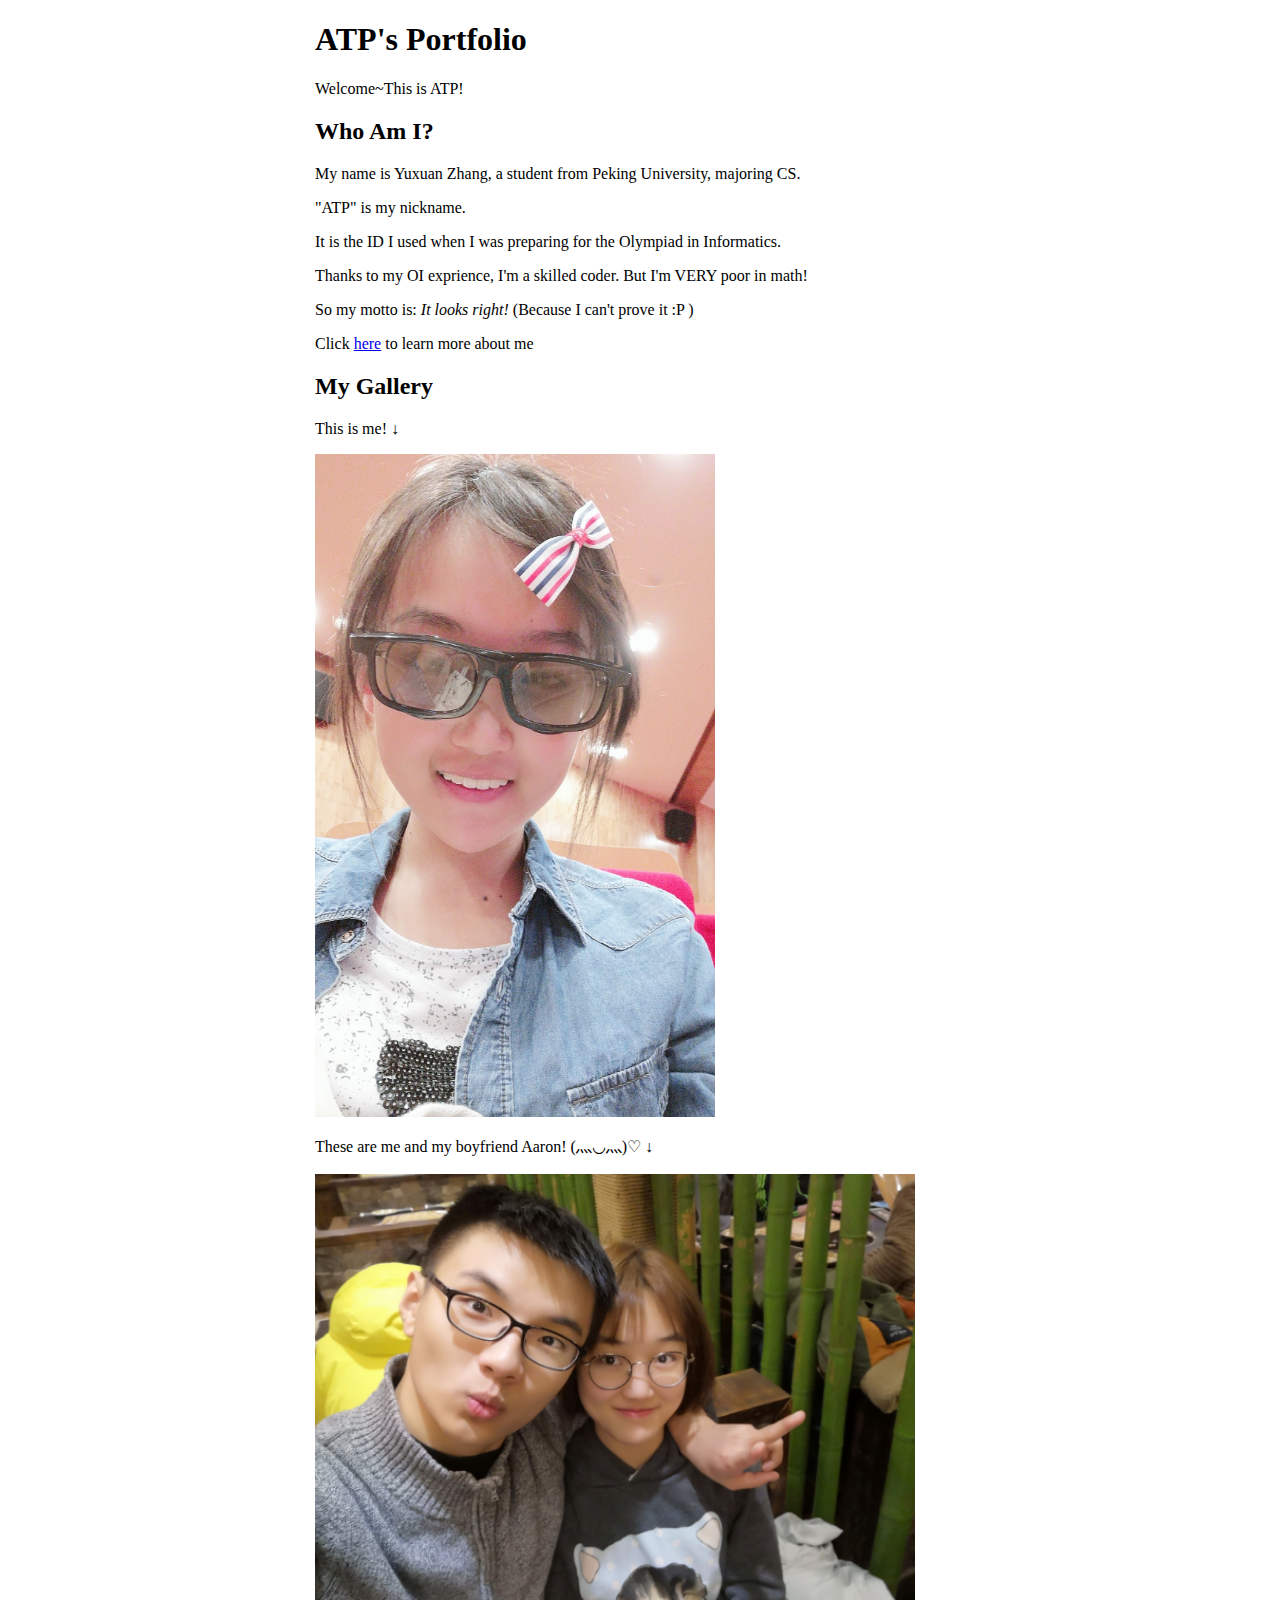
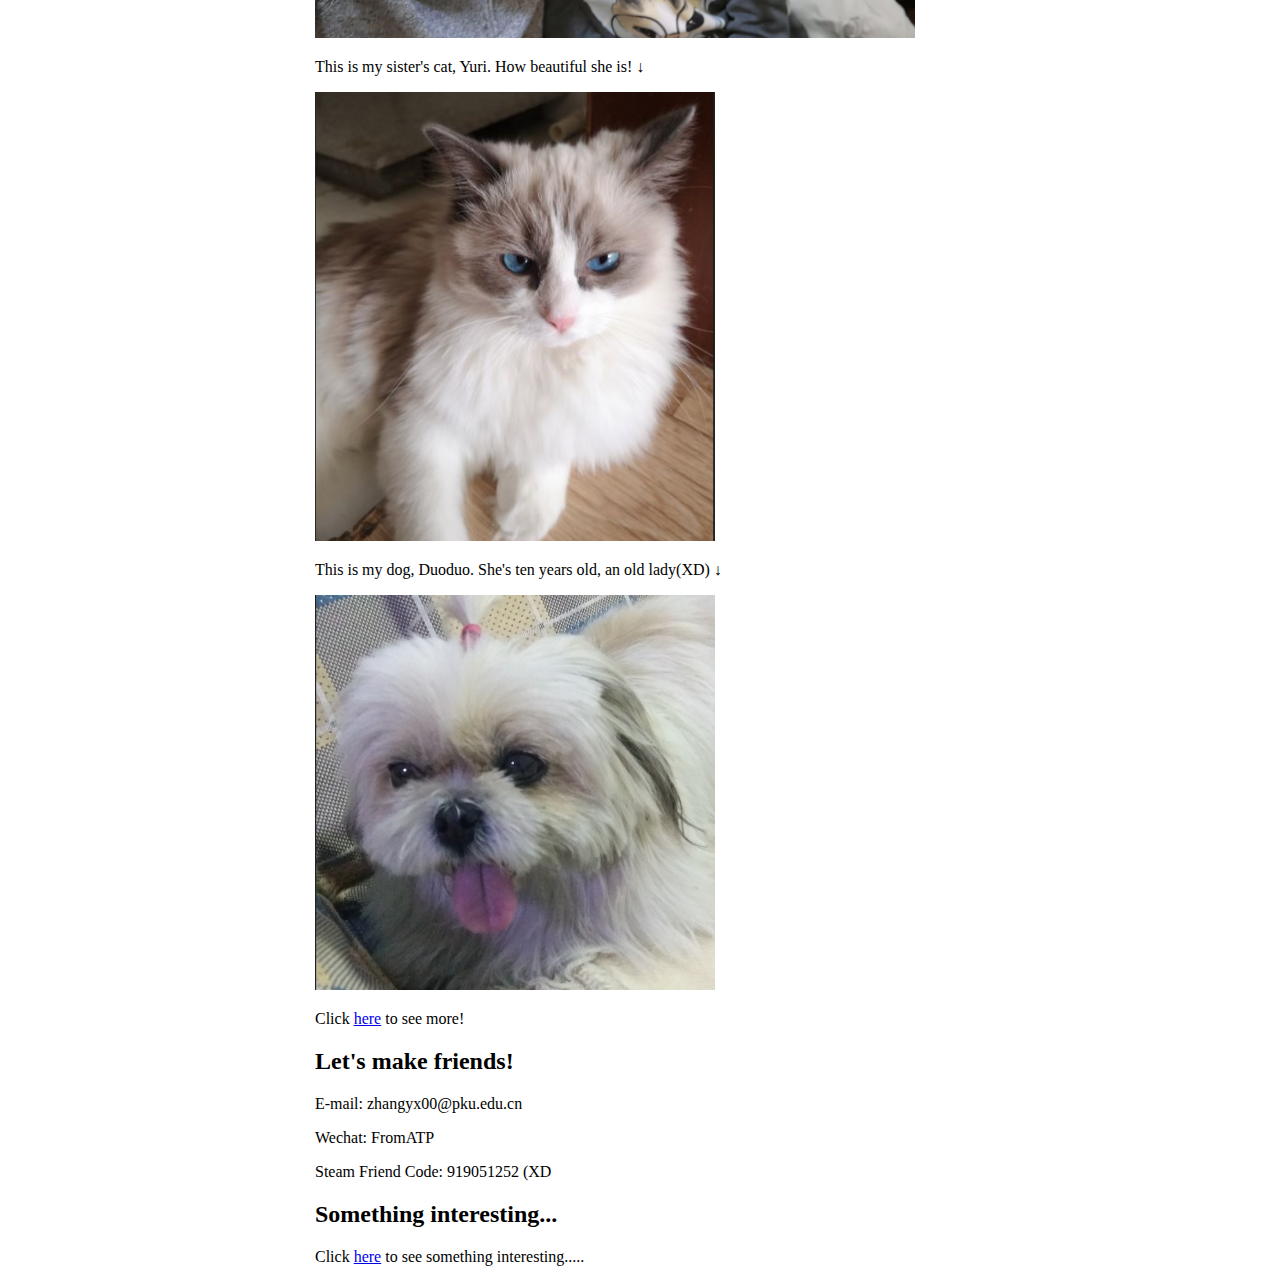
<file: portfolio/src/main/webapp/index.html>
<!DOCTYPE html>
<html>
  <head>
    <meta charset="UTF-8">
    <title>ATP's Portfolio</title>
    <link rel="stylesheet" href="style.css">
    <script src="script.js"></script>
  </head>
  <body>
    <div id="content">
      <h1>ATP's Portfolio</h1>
        <p>Welcome~This is ATP!</p>
      
      <h2>Who Am I?</h2>
        <p>My name is Yuxuan Zhang, a student from Peking University, majoring CS.</p>
        <p>"ATP" is my nickname. </p>
        <p>It is the ID I used when I was preparing for the Olympiad in Informatics.</p>
        <p>Thanks to my OI exprience, I'm a skilled coder. But I'm VERY poor in math!</p>
        <p>So my motto is: <em>It looks right!</em> (Because I can't prove it :P )</p>
        <p>Click <a href="aboutme.html">here</a> to learn more about me</p>
      
      <h2>My Gallery</h2>
        <p>This is me! ↓ </p>
        <img src="image/me.jpg" width="400"/>
        <p>These are me and my boyfriend Aaron! (⺣◡⺣)♡ ↓ </p>
        <img src="image/two2.png" width="600"/>
        <p>This is my sister's cat, Yuri. How beautiful she is! ↓</p>
        <img src="image/yuri.png" width="400"/>
        <p>This is my dog, Duoduo. She's ten years old, an old lady(XD) ↓ </p>
        <img src="image/duoduo.png" width="400"/>
        <p>Click <a href="gallery.html">here</a> to see more!</p>

      <h2>Let's make friends!</h2>
        <p>E-mail: zhangyx00@pku.edu.cn</p>
        <p>Wechat: FromATP</p>
        <p>Steam Friend Code: 919051252 (XD </p>
      
      <h2>Something interesting...</h2>
        <p>Click <a href="vote.html">here</a> to see something interesting.....</p>
       
  </body>
</html>
</file>
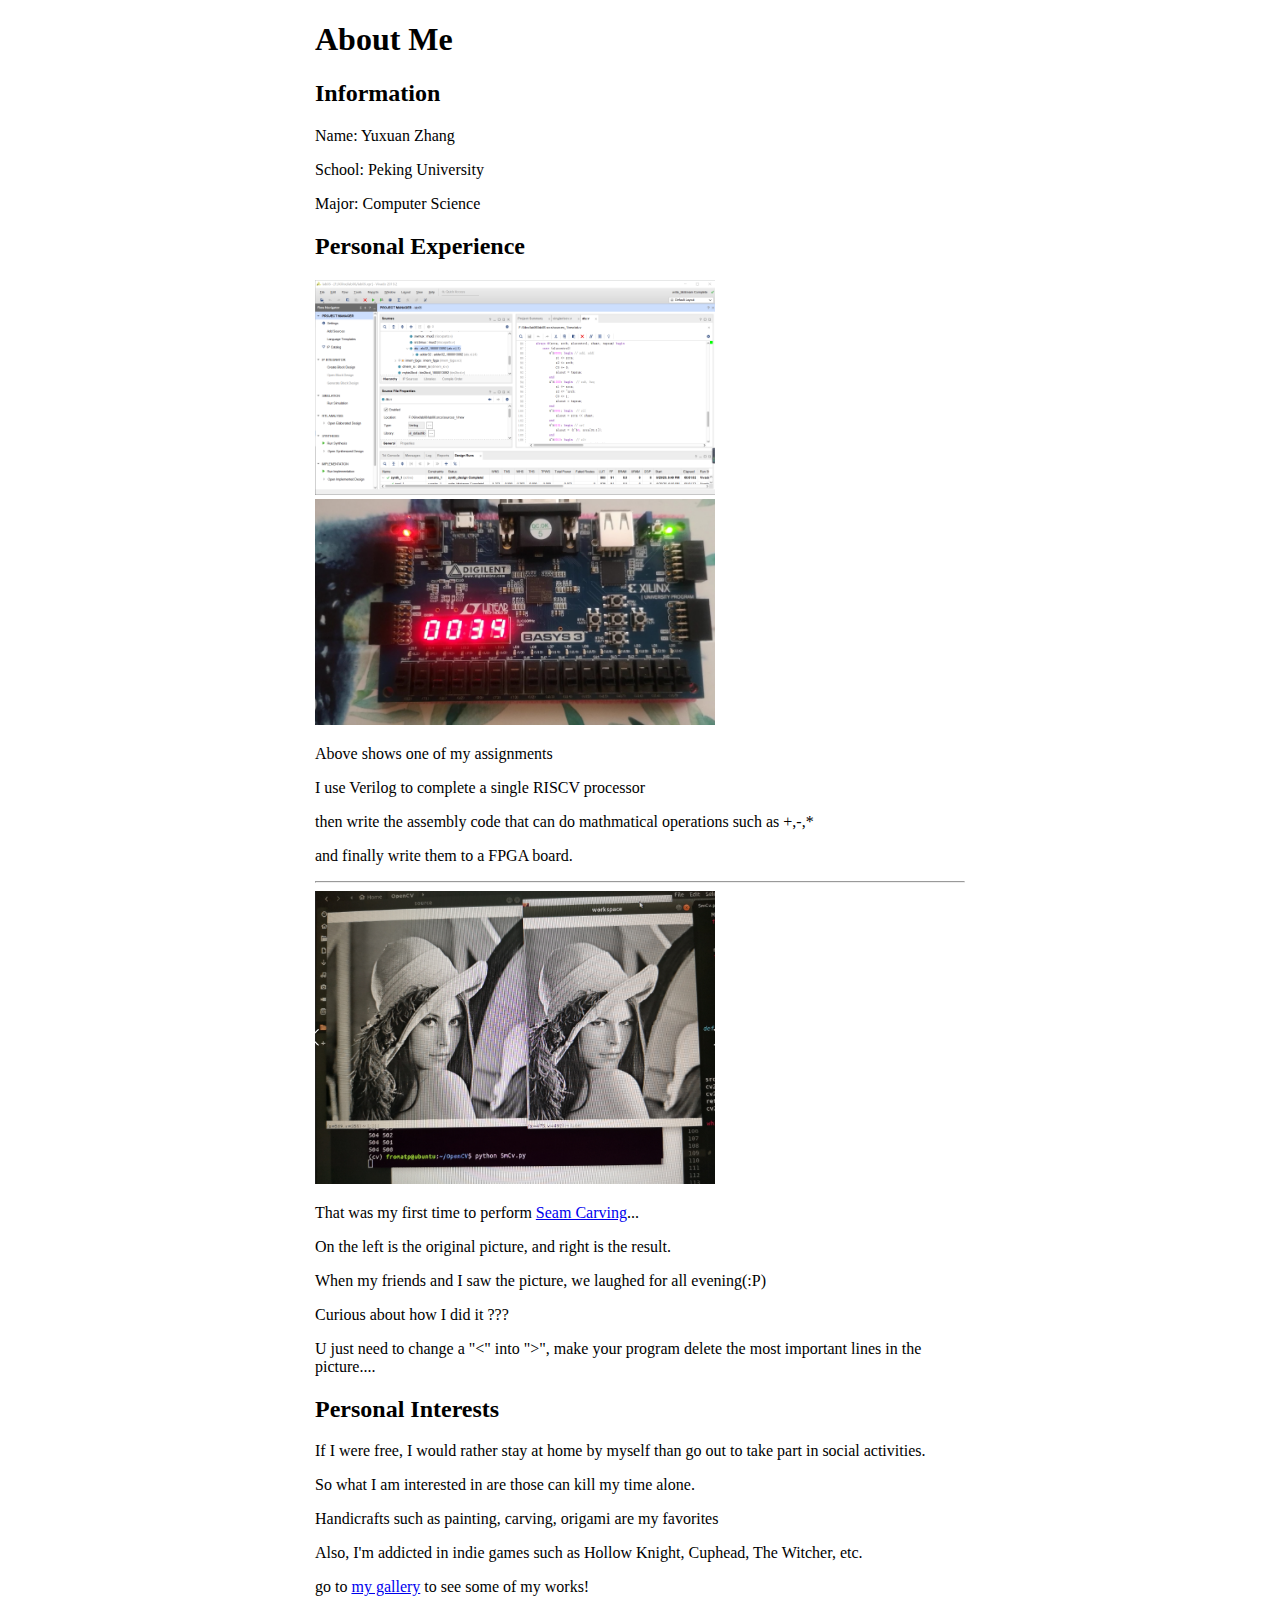
<file: portfolio/src/main/webapp/aboutme.html>
<!DOCTYPE html>
<html>
  <head>
    <meta charset="UTF-8">
    <title>ATP's Portfolio</title>
    <link rel="stylesheet" href="style.css">
    <script src="script.js"></script>
  </head>
  <body>
    <div id="content">
      <h1>About Me</h1>
        <h2>Information</h2>
            <p>Name: Yuxuan Zhang</p>
            <p>School: Peking University</p>
            <p>Major: Computer Science</p>
        <h2>Personal Experience</h2>
            <img src="image/lab6.png" width="400"/>
            <img src="image/FPGA.jpg" width="400"/>
            <p>Above shows one of my assignments</p> 
            <p>I use Verilog to complete a single RISCV processor</p>
            <p>then write the assembly code that can do mathmatical operations such as +,-,*</p>
            <p>and finally write them to a FPGA board.</p>
            <hr>
            <img src="image/smcv.png", width="400"/>
            <p>That was my first time to perform <a href="https://en.wikipedia.org/wiki/Seam_carving">Seam Carving</a>...</p>
            <p>On the left is the original picture, and right is the result.</p>
            <p>When my friends and I saw the picture, we laughed for all evening(:P)</p>
            <p>Curious about how I did it ???</p>
            <p>U just need to change a "<" into ">", make your program delete the most important lines in the picture....</p>
        <h2>Personal Interests</h2>
            <p>If I were free, I would rather stay at home by myself than go out to take part in social activities.</p>
            <p>So what I am interested in are those can kill my time alone.</p>
            <p>Handicrafts such as painting, carving, origami are my favorites</p>
            <p>Also, I'm addicted in indie games such as Hollow Knight, Cuphead, The Witcher, etc.</p>
            <p>go to <a href="gallery.html">my gallery</a> to see some of my works!</p>
  </body>
</html>
</file>
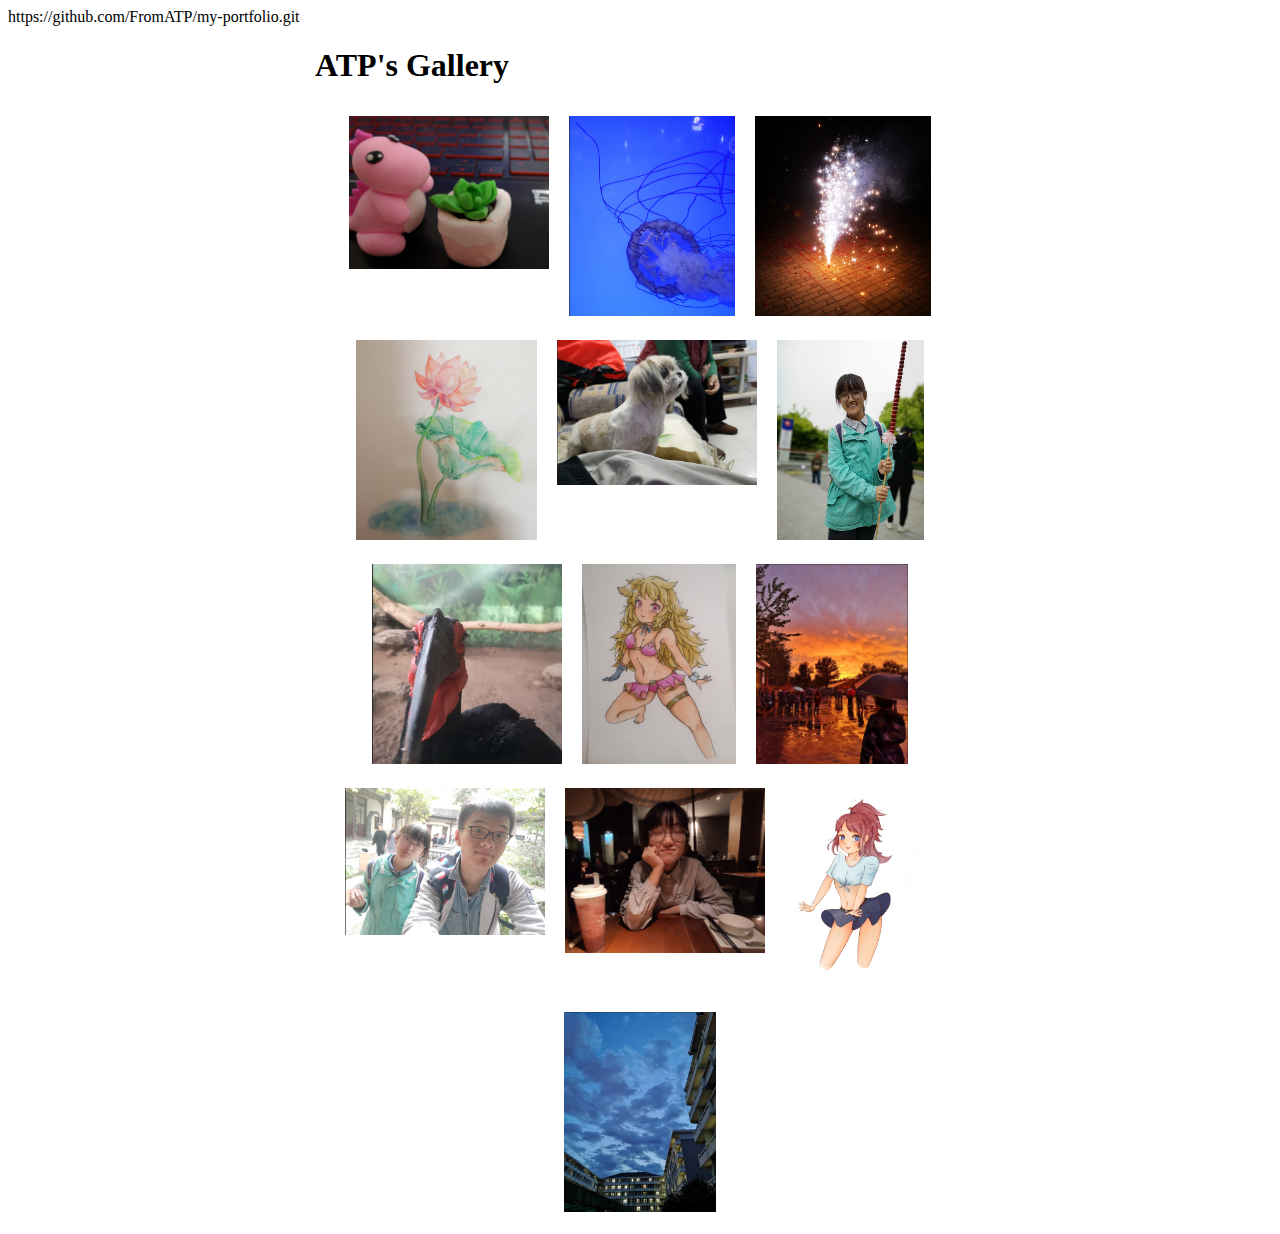
<file: portfolio/src/main/webapp/gallery.html>
<!DOCTYPE html>
<html>
  <head>
    <meta charset="UTF-8">
    <title>ATP's Gallery</title>
    <link rel="stylesheet" href="style.css">
  </head>
  <body>https://github.com/FromATP/my-portfolio.git
    <div id="content">
      <h1>ATP's Gallery</h1>
        <div class="image-thumbnails">
            <a href="image/craft.png"><img src="image/craft.png"/></a>
            <a href="image/sea.png"><img src="image/sea.png"/></a>
            <a href="image/fire.png"><img src="image/fire.png"/></a>
            <a href="image/paint.png"><img src="image/paint.png"/></a>
            <a href="image/duoduo2.png"><img src="image/duoduo2.png"/></a>
            <a href="image/thl.png"><img src="image/thl.png"/></a>
            <a href="image/zoo.png"><img src="image/zoo.png"/></a>
            <a href="image/paint2.png"><img src="image/paint2.png"/></a>
            <a href="image/cloud.png"><img src="image/cloud.png"/></a>
            <a href="image/two.png"><img src="image/two.png"/></a>
            <a href="image/dinner.png"><img src="image/dinner.png"/></a>
            <a href="image/paint3.jpg"><img src="image/paint3.jpg"/></a>
            <a href="image/p1.png"><img src="image/p1.png"/></a>
        </div>
    </div>
  </body>
</html>
</file>
<file: portfolio/src/main/webapp/style.css>
#content {
  margin-left: auto;
  margin-right: auto;
  width: 650px;
}

.image-thumbnails {
  display: flex;
  flex-wrap: wrap;
  justify-content: center;
}

.image-thumbnails img {
  margin: 10px;
  max-height: 200px;
  max-width: 200px;
}

.image-thumbnails img:hover {
  border: thick solid black;
}

#random-image-container img {
  margin-top: 20px;
}

#greeting-container {
  margin-top: 20px;
}
</file>
